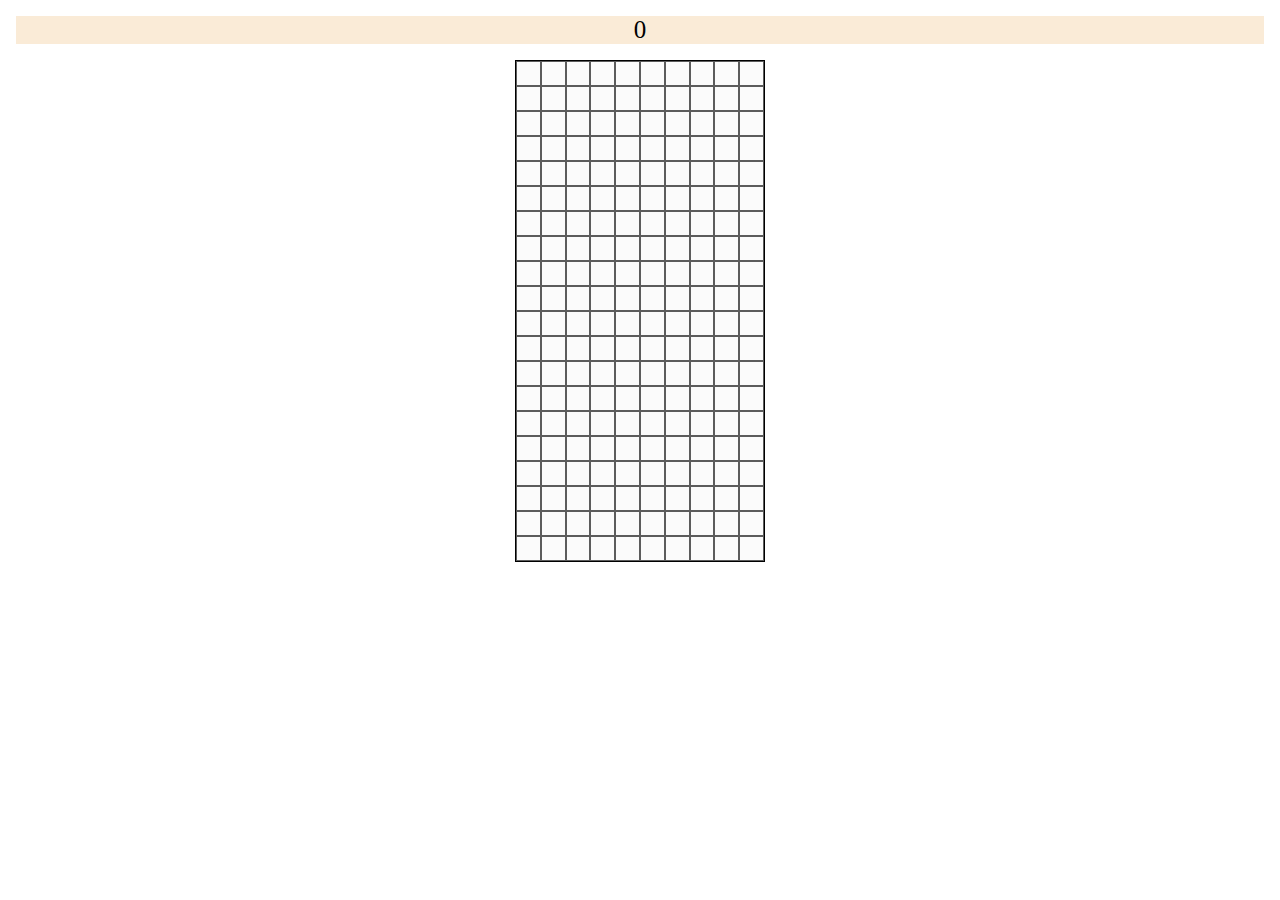
<file: index.html>
<!DOCTYPE html>
<html lang="en">
  <head>
    <meta charset="UTF-8" />
    <meta name="viewport" content="width=device-width, initial-scale=1.0" />
    <link rel="stylesheet" href="css/style.css" />
    <title>TETRIS</title>
  </head>
  <body>
    <div class="wrapper">
      <div class="score">0</div>
      <div class="playground">
        <ul></ul>
      </div>
    </div>
    <script src="js/tetris.js"></script>
  </body>
</html>
</file>
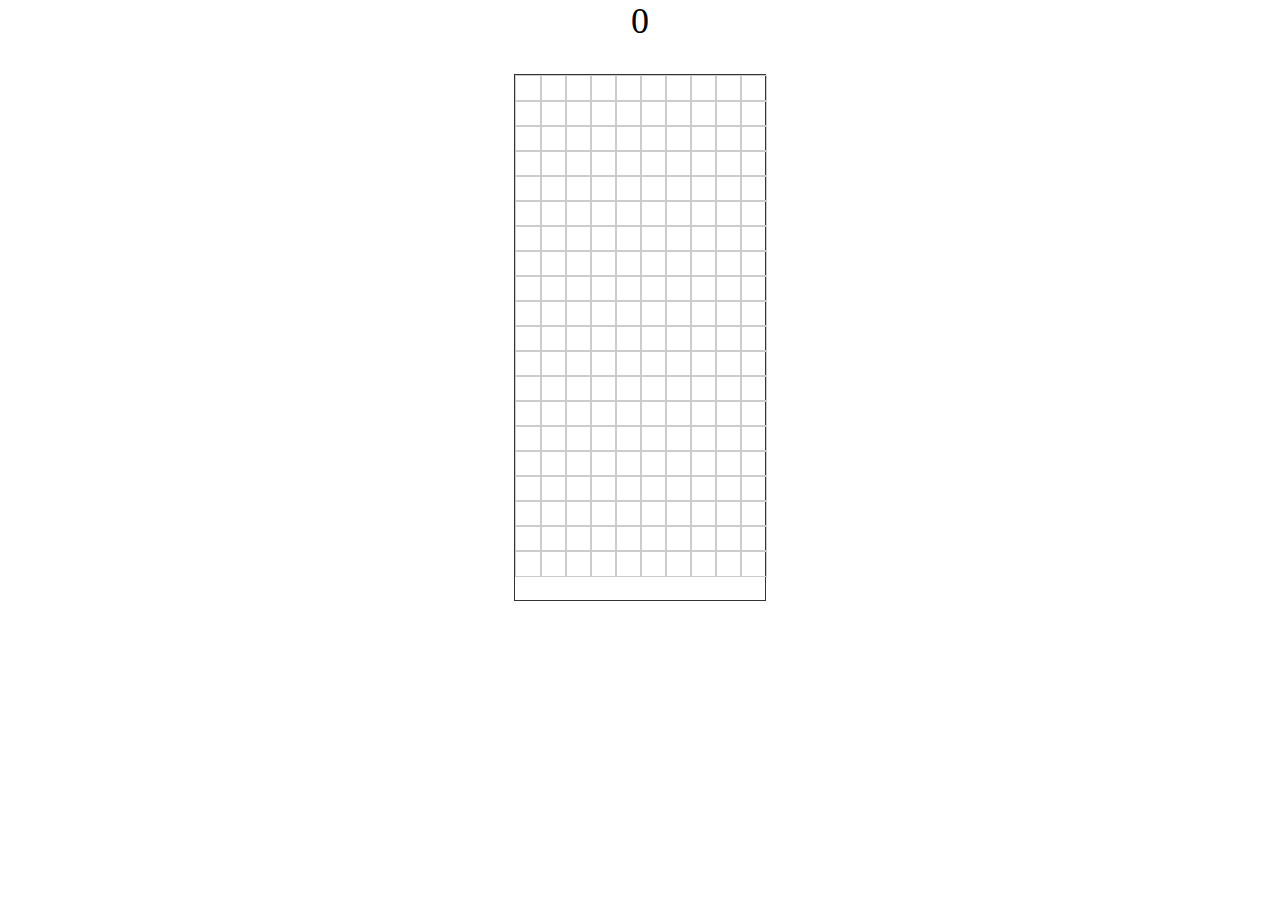
<file: Tetris/index.html>
<!DOCTYPE html>
<html lang="en">
  <head>
    <meta charset="UTF-8" />
    <meta name="viewport" content="width=device-width, initial-scale=1.0" />
    <link rel="stylesheet" href="style.css" />
    <title>Tetris</title>
  </head>
  <body>
    <div class="wrapper">
      <div class="score">0</div>
      <div class="playground">
        <ul>
          <li></li>
        </ul>
      </div>
    </div>
    <script src="index.js"></script>
  </body>
</html>
</file>
<file: css/style.css>
* {
  margin: 0;
  padding: 0;
}
body {
  height: 100%;
  overflow: hidden;
}
ul {
  list-style: none;
  padding: 0px;
}
li {
  list-style: none;
}

.score {
  text-align: center;
  margin: 1rem;
  font-size: 25px;
  background-color: antiquewhite;
}
.playground > ul {
  border: 1px solid black;
  box-sizing: border-box;
  width: 250px;
  margin: 0 auto; /*테트리스보드 중앙정렬 */
}
.playground > ul > li {
  width: 100%;
  height: 25px;
}
.playground > ul > li > ul {
  display: flex;
}
.playground > ul > li > ul > li {
  /* 각 한칸 */
  width: 25px;
  height: 25px;
  background-color: rgb(251, 251, 251);
  border: 0.5px solid rgb(92, 92, 92);
  box-sizing: border-box;
}
</file>
<file: Tetris/style.css>
* {
  margin: 0;
  padding: 0;
}

ul {
  list-style: none;
}

body {
  height: 100%;
  overflow: hidden;
}

.score {
  text-align: center;
  font-size: 36px;
  margin-bottom: 2rem;
}

.playground ul {
  border: 1px solid #333;
  width: 250px;
  margin: 0 auto;
}

.playground ul li {
  width: 100%;
  height: 25px;
}

.playground ul li ul {
  display: flex;
}

.playground ul li ul li {
  width: 25px;
  height: 25px;
  outline: 1px solid #ccc;
}
</file>
